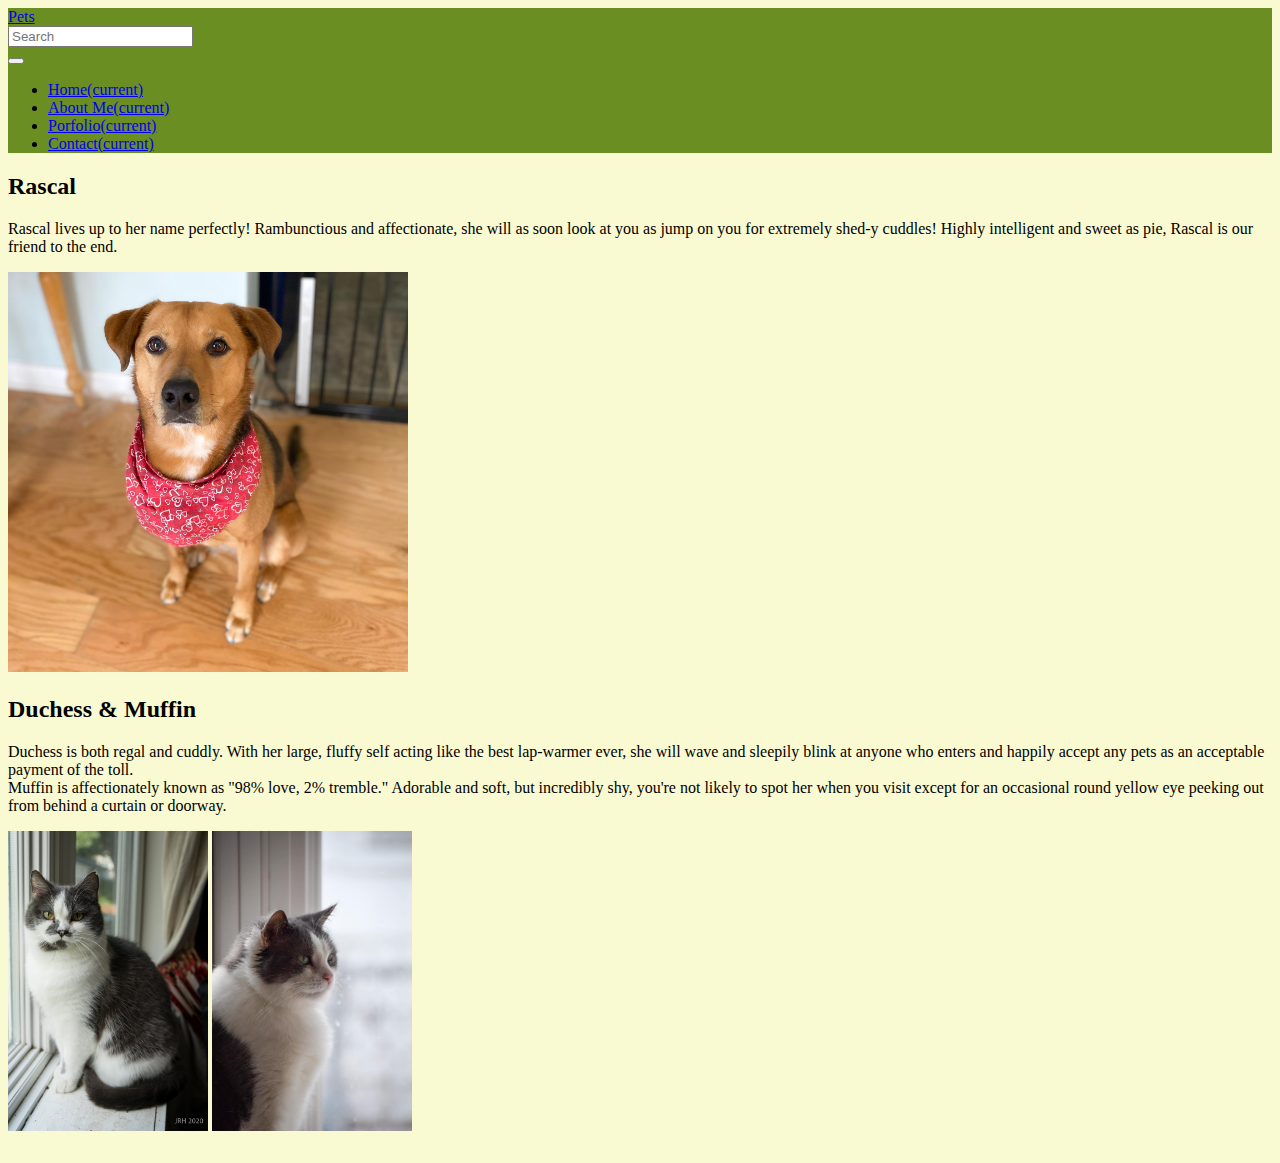
<file: pets.html>
<!doctype html>
<html lang="en">
  <head>
    <!-- Required meta tags for Bootstrap -->
    <meta charset="utf-8">
    <meta name="viewport" content="width=device-width, initial-scale=1, shrink-to-fit=no">

    <!-- Bootstrap CSS -->
    <link rel="stylesheet" href="https://stackpath.bootstrapcdn.com/bootstrap/4.5.0/css/bootstrap.min.css" integrity="sha384-9aIt2nRpC12Uk9gS9baDl411NQApFmC26EwAOH8WgZl5MYYxFfc+NcPb1dKGj7Sk" crossorigin="anonymous">
    <!-- General CSS-->
    <link href="stylecss.css" rel="stylesheet">
    <!-- Put tab name here -->
    <title>Alice</title>
  </head>
  <body>

    <!-- This is the Navbar code-->
    <nav class="navbar navbar-dark navbar-custom">
      <a class="navbar-brand" href="./index.html">Pets</a>
      <form class="form-inline my-2 my-md-0">
        <input class="form-control" type="text" placeholder="Search" aria-label="Search">
      </form>
      <button class="navbar-toggler" type="button" data-toggle="collapse" data-target="#navbardropdown" aria-controls="#navbardropdown" aria-expanded="false" aria-label="Toggle navigation">
        <span class="navbar-toggler-icon"></span>
      </button>
      <!--This is the navbar dropdown menu-->
      <div class="collapse navbar-collapse" id="navbardropdown">
        <ul class="navbar-nav mr-auto">
          <!--This is a link-->
          <li class="nav-item active">
            <a class="nav-link" href="./index.html">Home<span class="sr-only">(current)</span></a>
          </li>
          <li class="nav-item active">
            <a class="nav-link" href="./about-me.html">About Me<span class="sr-only">(current)</span></a>
          </li>
          <li class="nav-item active">
            <a class="nav-link" href="./portfolio.html">Porfolio<span class="sr-only">(current)</span></a>
          </li>
          <li class="nav-item active">
            <a class="nav-link" href="./contact.html">Contact<span class="sr-only">(current)</span></a>
          </li>
            </div>
          </li>
        </ul>
      </div>
    </nav>
    <!-- This is the end of the navbar code-->

  <div class="container">
    <div class="row">
        <div class="col text-center">
            <h2 class="card">Rascal</h2>
            <p class="col-lg-7 card float-right">Rascal lives up to her name perfectly!  Rambunctious and affectionate, she will as soon look at you as jump on you for extremely shed-y cuddles! Highly intelligent and sweet as pie, Rascal is our friend to the end.</p>
            <img class="Rascal rounded border float-left" src="Rascal.jpg" alt="doggo">
        </div>
    </div>
    <div class="row">
        <div class="col text-center">
            <h2 class="card">Duchess & Muffin</h2>
            <p class="col-lg-7 card float-left">Duchess is both regal and cuddly.  With her large, fluffy self acting like the best lap-warmer ever, she will wave and sleepily blink at anyone who enters and happily accept any pets as an acceptable payment of the toll.
                <br>
                Muffin is affectionately known as  "98% love, 2% tremble."  Adorable and soft, but incredibly shy, you're not likely to spot her when you visit except for an occasional round yellow eye peeking out from behind a curtain or doorway.
            </p>
            <img class="Muffin rounded border float-right" src="Muffin.jpg" alt="muffin">
            <img class="Duchess rounded border float-right" src="Duchess.jpg" alt="duchess"> 
        </div>
    </div>
  </div>

    <!-- Optional JavaScript -->
    <!-- jQuery first, then Popper.js, then Bootstrap JS -->
    <script src="https://code.jquery.com/jquery-3.5.1.slim.min.js" integrity="sha384-DfXdz2htPH0lsSSs5nCTpuj/zy4C+OGpamoFVy38MVBnE+IbbVYUew+OrCXaRkfj" crossorigin="anonymous"></script>
    <script src="https://cdn.jsdelivr.net/npm/popper.js@1.16.0/dist/umd/popper.min.js" integrity="sha384-Q6E9RHvbIyZFJoft+2mJbHaEWldlvI9IOYy5n3zV9zzTtmI3UksdQRVvoxMfooAo" crossorigin="anonymous"></script>
    <script src="https://stackpath.bootstrapcdn.com/bootstrap/4.5.0/js/bootstrap.min.js" integrity="sha384-OgVRvuATP1z7JjHLkuOU7Xw704+h835Lr+6QL9UvYjZE3Ipu6Tp75j7Bh/kR0JKI" crossorigin="anonymous"></script>
  </body>
</html>
</file>
<file: stylecss.css>
body {
    background-color: lightgoldenrodyellow;
    padding-bottom: 20px;
  }
 
  /*Navbar customization*/
    .navbar {
      margin-bottom: 20px;
  }
    .navbar-custom {
      background-color: olivedrab
  }
  /* index.html css */
  .img {
      width: 500px; height: auto;
  }
  .intro {
      width: 200px; height: 200px;
  }
   /* about-me.html css */
  .activision {
      height: 200px; width: auto;
  }
  .ust {
      height: 200px; width: auto;
  }
  .arcc {
      height: 200px; width: auto;
  }
  .dnd {
      height: 200px; width: auto;
  }
  .textboxthing {
      width: 500px; height: auto;
  }
   /* contact.html css */

   /* pets.html css */
  .Rascal {
      width: auto; height: 400px;
  }
  .Muffin {
      width: auto; height: 300px;
  }
  .Duchess {
      width: auto; height: 300px;
  }
   /* portfolio.html css */
   .mini {
       height: 300px; width: auto;
   }
   .traditional {
       height: 300px; width: auto;
   }
   .digital {
       height: 300px; width: auto;
   }
   .instagram {
       height: 100px; width: auto;
   }
   .litterboxblog {
       height: 380px; width: auto;
   }
   .hmwrk1 {
       height: 400px; width: auto;
   }
</file>
